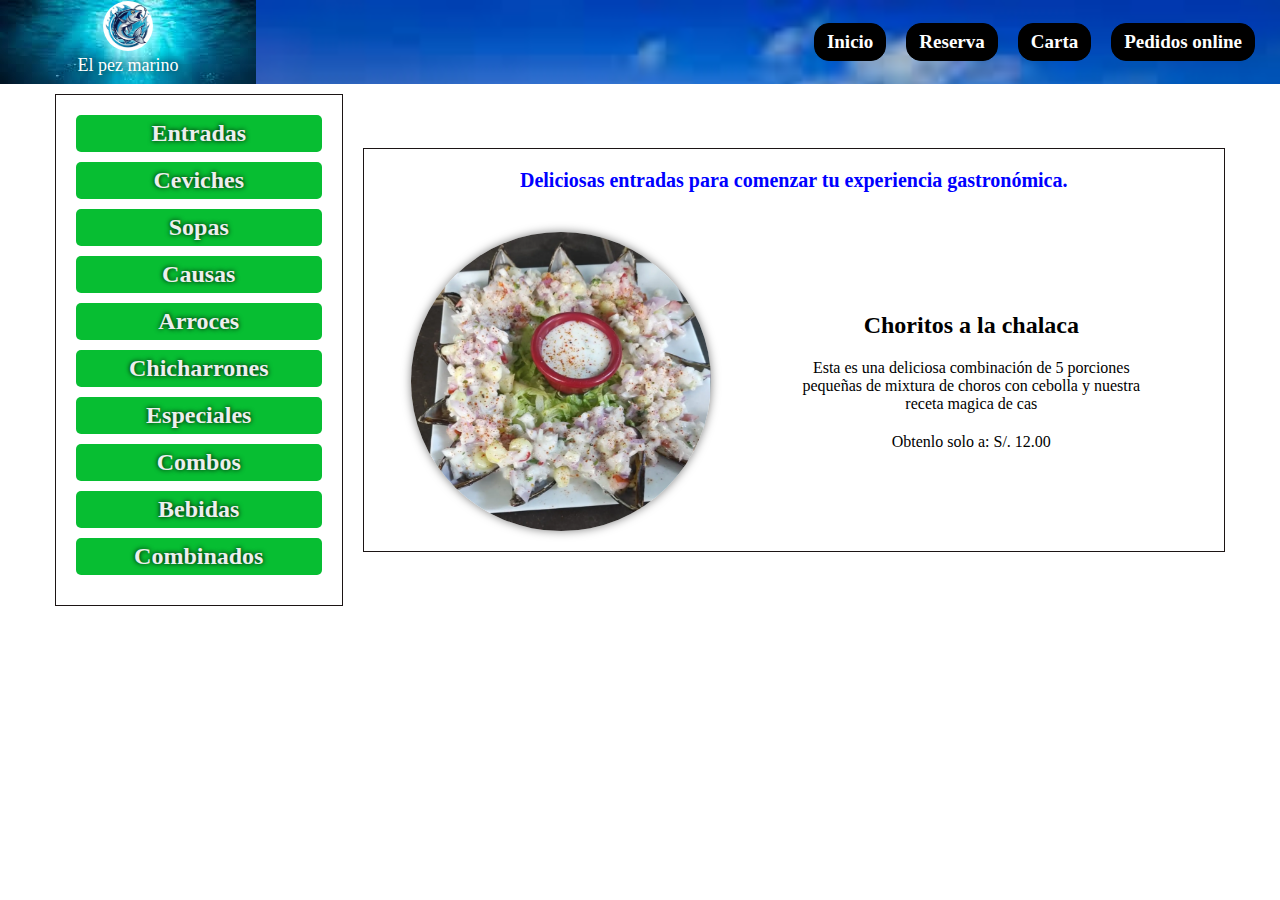
<file: carta.html>
<!DOCTYPE html>
<html lang="en">

<head>
    <meta charset="UTF-8">
    <meta name="viewport" content="width=device-width, initial-scale=1.0">
    <title>Carta</title>
    <link rel="stylesheet" href="css/style-carta.css">
</head>

<body>
    <header class="contenedor">
        <div class="fila">
            <div class="columna col-20">
                <div class="hamburger-close"><span>x</span></div>
                <div class="hamburger"><ion-icon name="menu-outline"></ion-icon></div>
                <a href="index.html" >
                    <img src="img/logo.jpg" alt="logo" class="logo">
                </a>
                <p>El pez marino</p>
            </div>
            <div class="menu-principal columna col-80">
                <ul class="lista-1">
                    <li><a href="index.html">Inicio</a></li>
                    <li><a href="">Reserva</a></li>
                    <li><a href="carta.html">Carta</a></li>
                    <li><a href="">Pedidos online</a></li>
                </ul>
            </div>
        </div>
    </header>

    <section class="container">
        <div class="item categoria">
            <article>
                <h2>Entradas</h2>
                <h2>Ceviches</h2>
                <h2>Sopas</h2>
                <h2>Causas</h2>
                <h2>Arroces</h2>
                <h2>Chicharrones</h2>
                <h2>Especiales</h2>
                <h2>Combos</h2>
                <h2>Bebidas</h2>
                <h2>Combinados</h2>
            </article>
        </div>
        <div class="item detalle">
            <div class="dellate-cat">
                <p>Deliciosas entradas para comenzar tu experiencia gastronómica.</p>
            </div>
            <div class="detalle-producto">
                <img src="img/productos/maruchas-acevichadas.webp" alt="">
                <div>
                    <h2>Choritos a la chalaca</h2>
                    <p>Esta es una deliciosa combinación de 5 porciones pequeñas de mixtura de choros con cebolla y
                        nuestra receta magica de cas</p>
                    <span>Obtenlo solo a: S/. 12.00</span>
                </div>
            </div>
            <div></div>
            <div></div>
        </div>

    </section>
</body>

</html>
</file>
<file: css/style-carta.css>
* {
    padding: 0;
    margin: 0;
    box-sizing: border-box;
}

/*cabecera */

header {
    position: sticky;
    top:0;
    left: 0;
    right: 0;
    z-index: 1;
}

.fila {
    display: flex;
    flex-wrap: wrap;
    width: 100%;
}

.columna{
    background-image: url("../img/oceano.jpg");
    padding-right: 15px;
    padding-left: 15px;
    display: flex;
    flex-direction: column;
    justify-content: center;
    align-items: center;
    width: 100%;
}

.hamburger-close, .hamburger {
    display: none;
}

.columna a img{
    width: 50px;
    margin: 1px;
    border-radius: 50%;
}

.columna p {
    margin-bottom: 10px;
    font-size: 18px;
    line-height: 18px;
    color: #fff;
    text-shadow: 0px 0px 10px rgb(0, 0, 0);
}

.col-20 {
    width: 20%;
}

.col-80 {
    width: 80%;
}

.menu-principal {
    background-image: url("../img/fondo-cabecera.jpg");
    background-size: cover;
    position: relative;
}

.menu-principal .lista-1 {
    display: flex;
    height: 100%;
    width: 100%;
    justify-content: right;
    align-items: center;
    list-style: none;
    margin-bottom: 0;
}

.menu-principal .lista-1 li{
    margin: 0 10px;
}

.menu-principal .lista-1 li a{
    display: inline-block;
    text-decoration: none;
    color: #fff;
    padding: 7px 12px;
    background-color: #000;
    border-radius: 15px;
    border: 1px solid #000;
    font-size: 19px;
    font-weight: bolder;
}

/*** Estilos para la sección de categorías y detalles */

.container {
    width: 100%;
    max-width: 1200px;
    margin: 10px auto;
    padding: 0 15px;
    display: grid;
    grid-template-columns: 1fr 3fr;
    grid-template-rows: auto;
    gap: 20px;
    align-items: center;
}

.categoria {
    grid-template-columns: 1/2;
    border: 1px solid #1c1515;
    width: 100%;
    height: auto;

}

.categoria article {
    height: auto;
    line-height: auto;
    display: flex;
    flex-direction: column;
    justify-content: center;
    align-items: center;
    text-align: center;
    padding: 20px;

}

.categoria article h2 {
    color: #edefee;
    font-size: 1.5rem;
    margin-bottom: 10px;
    background-color: #07be32;
    padding: 5px;
    border-radius: 5px;
    width: 100%;
    text-shadow: 0 0 5px #000;

}   


.detalle {
    grid-template-columns: 2/3;
    border: 1px solid #1c1515;
    width: 100%;
    height: auto;
}
.detalle .dellate-cat{
    width: 100%;
    height: auto;
    line-height: auto;
    text-align: center;
    padding: 20px;
    font-size: 20px;
    color: blue;
    font-weight: bold;
}
.detalle .detalle-producto{
    width: 100%;
    height: 100%;
    line-height: auto;
    display: flex;
    flex-direction: row;
    justify-content: space-around;
    align-items: center;
    text-align: center;
    padding: 20px;
}

.detalle .detalle-producto img{
    width: 50%;
    height: auto;
    max-width: 300px;
    max-height: 300px;
    border-radius: 50%;
    box-shadow: 0 0 10px rgba(0,0,0,0.5);
}

.detalle .detalle-producto img:hover{
    transform: scale(1.5);
    transition: transform 0.5s ease-in-out;
    box-shadow: 0 0 20px rgba(0,0,0,0.7);

}

.detalle .detalle-producto div{
    width: 50%;
    height: auto;
    line-height: auto;
    display: flex;
    flex-direction: column;
    justify-content: center;
    align-items: center;
    text-align: center;
    padding: 20px;
    gap: 20px;
}
</file>
